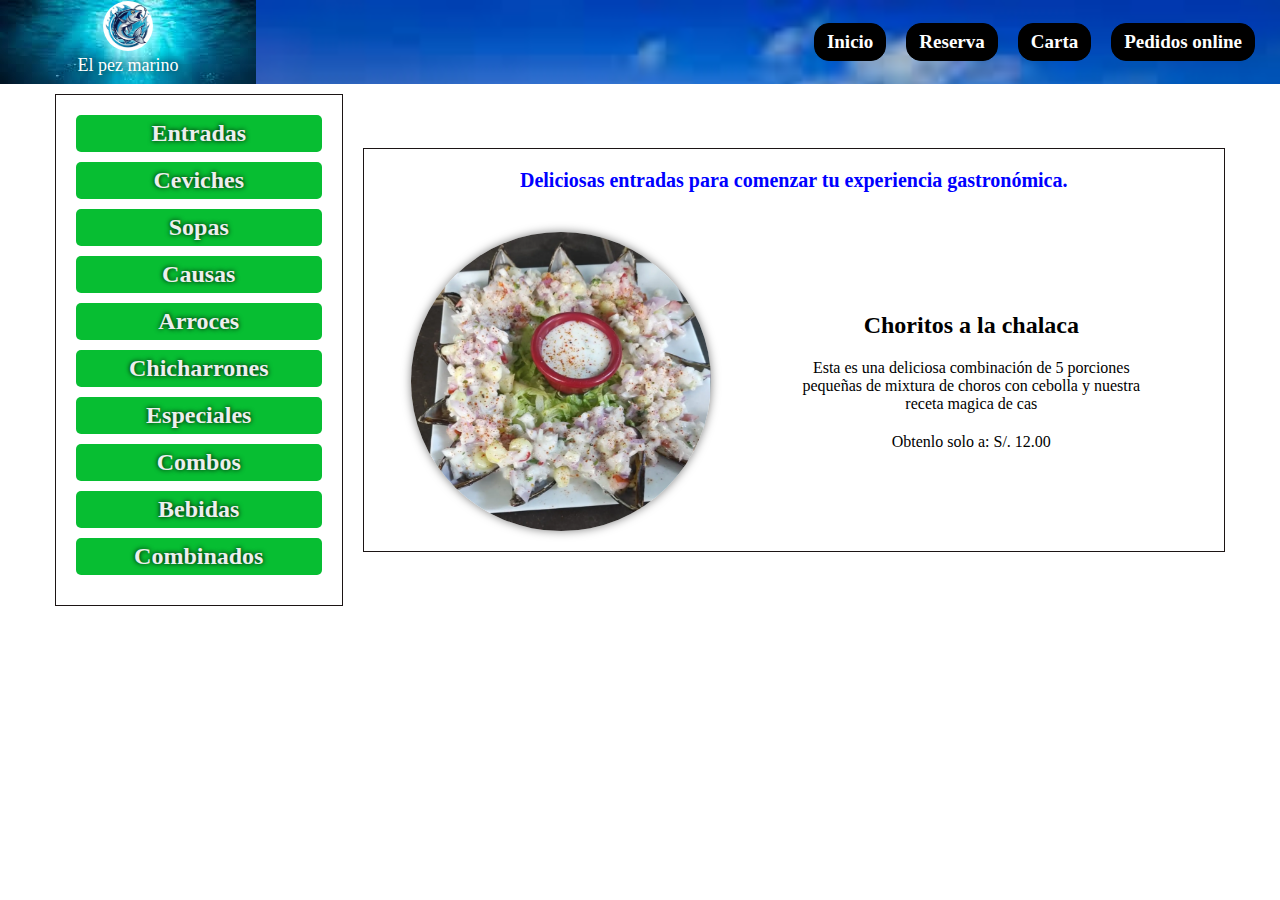
<file: carta.html>
<!DOCTYPE html>
<html lang="en">

<head>
    <meta charset="UTF-8">
    <meta name="viewport" content="width=device-width, initial-scale=1.0">
    <title>Carta</title>
    <link rel="stylesheet" href="css/style-carta.css">
</head>

<body>
    <header class="contenedor">
        <div class="fila">
            <div class="columna col-20">
                <div class="hamburger-close"><span>x</span></div>
                <div class="hamburger"><ion-icon name="menu-outline"></ion-icon></div>
                <a href="index.html" >
                    <img src="img/logo.jpg" alt="logo" class="logo">
                </a>
                <p>El pez marino</p>
            </div>
            <div class="menu-principal columna col-80">
                <ul class="lista-1">
                    <li><a href="index.html">Inicio</a></li>
                    <li><a href="">Reserva</a></li>
                    <li><a href="carta.html">Carta</a></li>
                    <li><a href="">Pedidos online</a></li>
                </ul>
            </div>
        </div>
    </header>

    <section class="container">
        <div class="item categoria">
            <article>
                <h2>Entradas</h2>
                <h2>Ceviches</h2>
                <h2>Sopas</h2>
                <h2>Causas</h2>
                <h2>Arroces</h2>
                <h2>Chicharrones</h2>
                <h2>Especiales</h2>
                <h2>Combos</h2>
                <h2>Bebidas</h2>
                <h2>Combinados</h2>
            </article>
        </div>
        <div class="item detalle">
            <div class="dellate-cat">
                <p>Deliciosas entradas para comenzar tu experiencia gastronómica.</p>
            </div>
            <div class="detalle-producto">
                <img src="img/productos/maruchas-acevichadas.webp" alt="">
                <div>
                    <h2>Choritos a la chalaca</h2>
                    <p>Esta es una deliciosa combinación de 5 porciones pequeñas de mixtura de choros con cebolla y
                        nuestra receta magica de cas</p>
                    <span>Obtenlo solo a: S/. 12.00</span>
                </div>
            </div>
            <div></div>
            <div></div>
        </div>

    </section>
</body>

</html>
</file>
<file: css/style-carta.css>
* {
    padding: 0;
    margin: 0;
    box-sizing: border-box;
}

/*cabecera */

header {
    position: sticky;
    top:0;
    left: 0;
    right: 0;
    z-index: 1;
}

.fila {
    display: flex;
    flex-wrap: wrap;
    width: 100%;
}

.columna{
    background-image: url("../img/oceano.jpg");
    padding-right: 15px;
    padding-left: 15px;
    display: flex;
    flex-direction: column;
    justify-content: center;
    align-items: center;
    width: 100%;
}

.hamburger-close, .hamburger {
    display: none;
}

.columna a img{
    width: 50px;
    margin: 1px;
    border-radius: 50%;
}

.columna p {
    margin-bottom: 10px;
    font-size: 18px;
    line-height: 18px;
    color: #fff;
    text-shadow: 0px 0px 10px rgb(0, 0, 0);
}

.col-20 {
    width: 20%;
}

.col-80 {
    width: 80%;
}

.menu-principal {
    background-image: url("../img/fondo-cabecera.jpg");
    background-size: cover;
    position: relative;
}

.menu-principal .lista-1 {
    display: flex;
    height: 100%;
    width: 100%;
    justify-content: right;
    align-items: center;
    list-style: none;
    margin-bottom: 0;
}

.menu-principal .lista-1 li{
    margin: 0 10px;
}

.menu-principal .lista-1 li a{
    display: inline-block;
    text-decoration: none;
    color: #fff;
    padding: 7px 12px;
    background-color: #000;
    border-radius: 15px;
    border: 1px solid #000;
    font-size: 19px;
    font-weight: bolder;
}

/*** Estilos para la sección de categorías y detalles */

.container {
    width: 100%;
    max-width: 1200px;
    margin: 10px auto;
    padding: 0 15px;
    display: grid;
    grid-template-columns: 1fr 3fr;
    grid-template-rows: auto;
    gap: 20px;
    align-items: center;
}

.categoria {
    grid-template-columns: 1/2;
    border: 1px solid #1c1515;
    width: 100%;
    height: auto;

}

.categoria article {
    height: auto;
    line-height: auto;
    display: flex;
    flex-direction: column;
    justify-content: center;
    align-items: center;
    text-align: center;
    padding: 20px;

}

.categoria article h2 {
    color: #edefee;
    font-size: 1.5rem;
    margin-bottom: 10px;
    background-color: #07be32;
    padding: 5px;
    border-radius: 5px;
    width: 100%;
    text-shadow: 0 0 5px #000;

}   


.detalle {
    grid-template-columns: 2/3;
    border: 1px solid #1c1515;
    width: 100%;
    height: auto;
}
.detalle .dellate-cat{
    width: 100%;
    height: auto;
    line-height: auto;
    text-align: center;
    padding: 20px;
    font-size: 20px;
    color: blue;
    font-weight: bold;
}
.detalle .detalle-producto{
    width: 100%;
    height: 100%;
    line-height: auto;
    display: flex;
    flex-direction: row;
    justify-content: space-around;
    align-items: center;
    text-align: center;
    padding: 20px;
}

.detalle .detalle-producto img{
    width: 50%;
    height: auto;
    max-width: 300px;
    max-height: 300px;
    border-radius: 50%;
    box-shadow: 0 0 10px rgba(0,0,0,0.5);
}

.detalle .detalle-producto img:hover{
    transform: scale(1.5);
    transition: transform 0.5s ease-in-out;
    box-shadow: 0 0 20px rgba(0,0,0,0.7);

}

.detalle .detalle-producto div{
    width: 50%;
    height: auto;
    line-height: auto;
    display: flex;
    flex-direction: column;
    justify-content: center;
    align-items: center;
    text-align: center;
    padding: 20px;
    gap: 20px;
}
</file>
